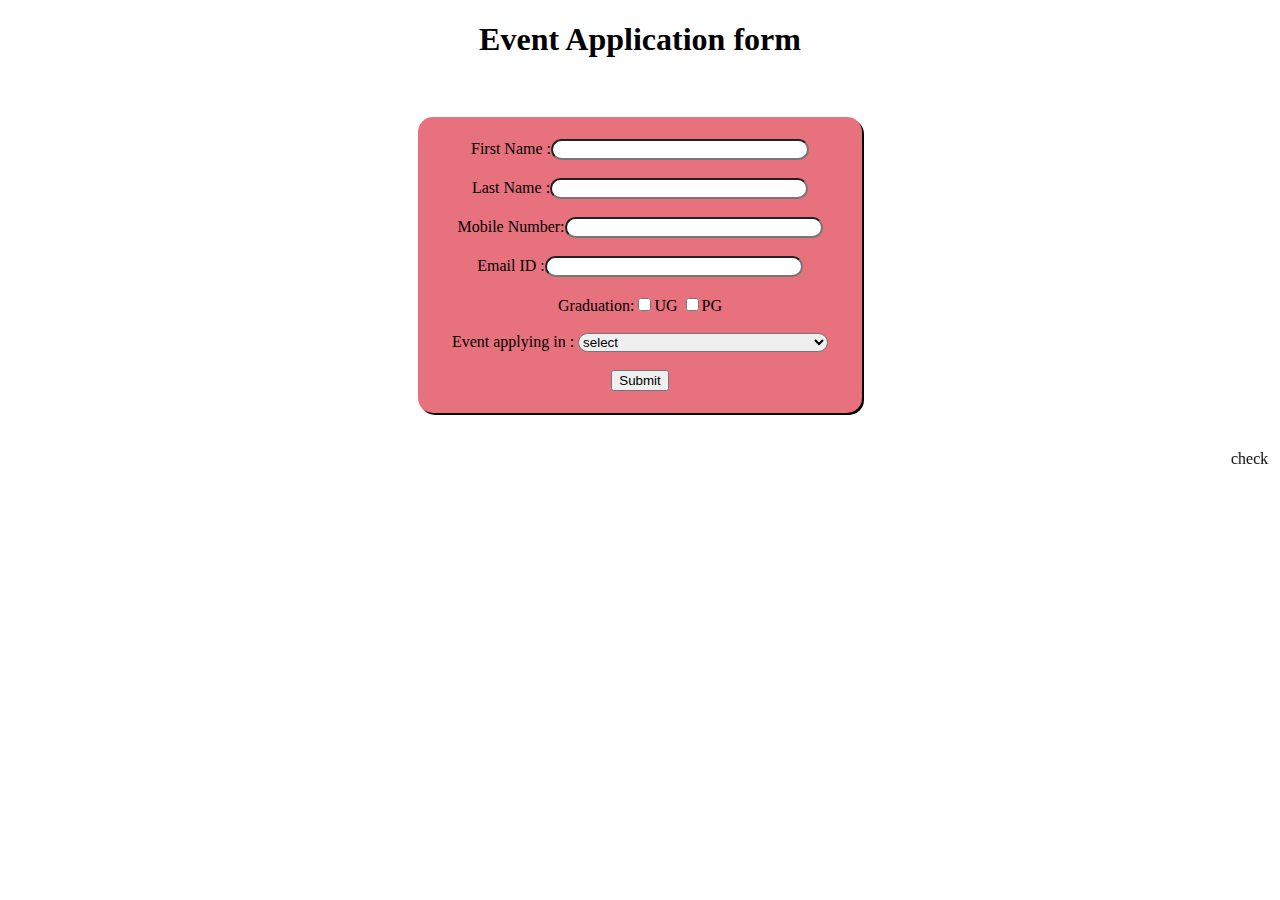
<file: Apply.html>
<!DOCTYPE html>
<html lang="en">
<head>
  <meta charset="UTF-8">
  <meta http-equiv="X-UA-Compatible" content="IE=edge">
  <meta name="viewport" content="width=device-width, initial-scale=1.0">
  <title>Application</title>
  <style>
      .Apply{
                   flex-direction: column;
                   border-radius: 15px;
                   text-align: center;
                   background-color:#e7717d;
                   margin:1px;
                   padding: 22px;
                   box-shadow: 2px 2px black;
                   width: 400px;
               }
  </style>
</head>
<body>
  <center>                       
    <Form>
       <h1>Event Application form</h1>
         <br> <br>
     <div class="Apply">                  
        First Name :<input type="text"  style="border-radius: 20px;width: 250px; ">  
        <br> <br>
        Last Name :<input type="text"  style="border-radius: 20px;width: 250px;">
        <br> <br>
        Mobile Number:<input type="number" style=" border-radius: 20px;width: 250px;">
        <br> <br>
        Email ID :<input type="email" style="border-radius: 20px; width: 250px;">
        <br> <br>
        Graduation:<input type="checkbox">UG  
                   <input type="checkbox">PG
                   <br> <br>
        Event applying in :  <select  style="border-radius: 20px;width: 250px;">           
                            <option> select  </option>  
                            <option>General competition</option>
                            <option>Games competition</option>
                            <option>Webinars</option>
                            <option>Innovative projects</option>
                          </select>
                          <br><br>
                              <input  type="submit">
        </div>          
     </Form>
     <br>
     <br>
      <a href="https://panimalar.ac.in/ "target="_blank" style="text-decoration:none; color: black;"><marquee scrollamount="5" >check the official website for college admission</a>@panimalar.ac.in</marquee>
 </center>
</body>
</file>
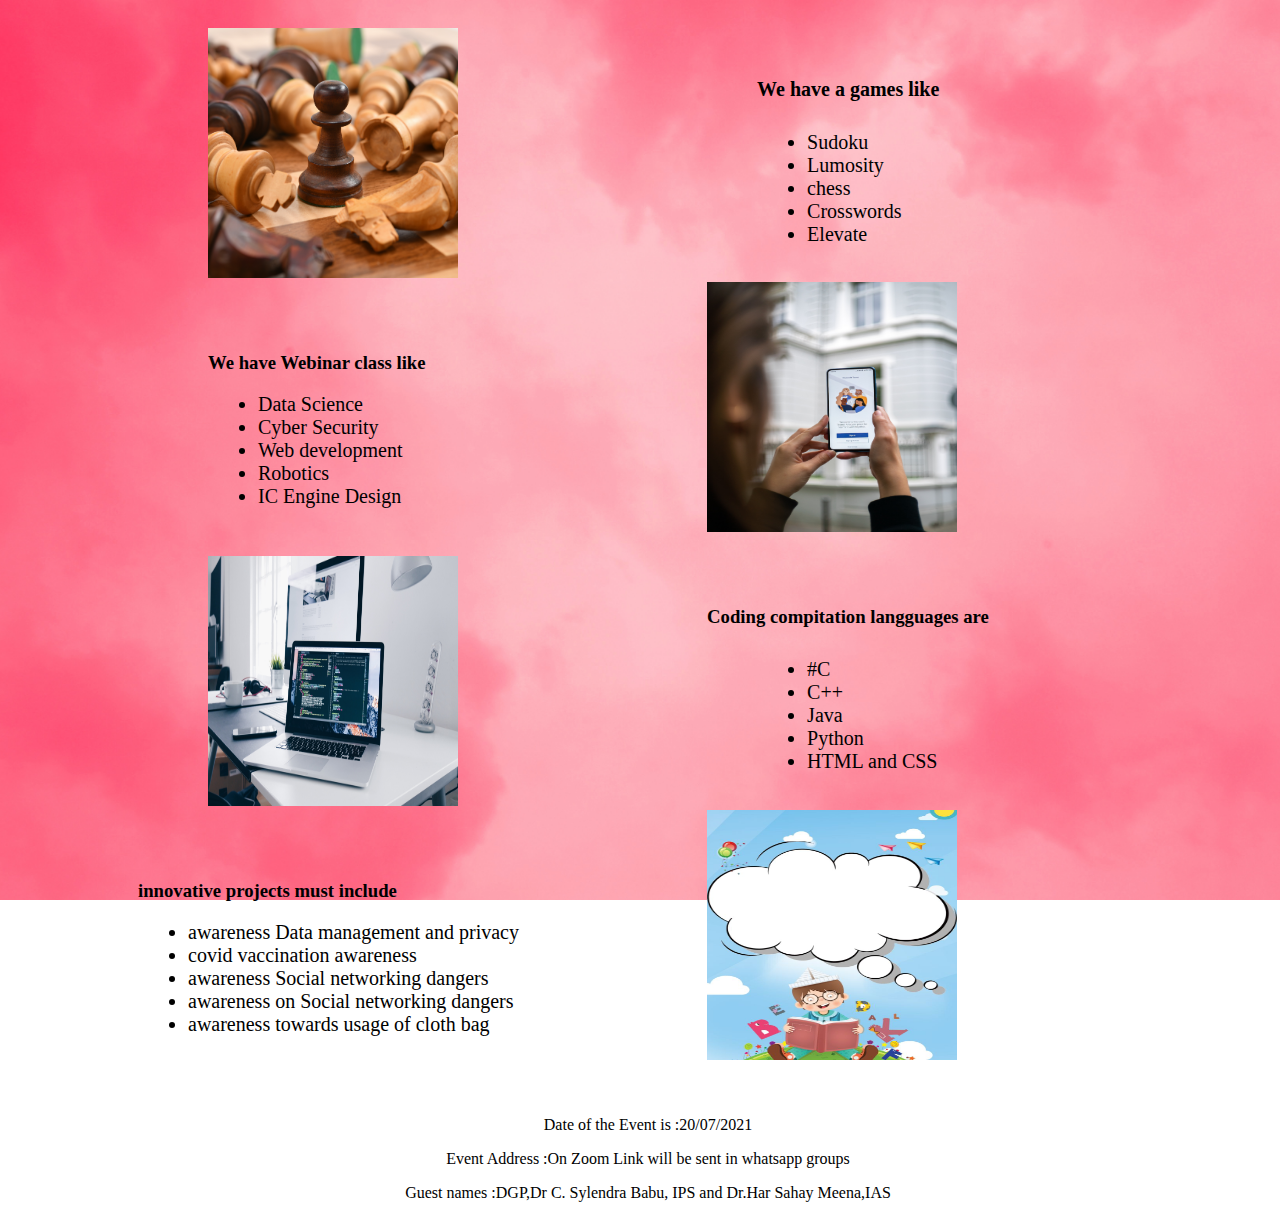
<file: Events.html>
<!DOCTYPE html>
<html lang="en">
<head>
    <meta charset="UTF-8">
    <meta http-equiv="X-UA-Compatible" content="IE=edge">
    <meta name="viewport" content="width=device-width, initial-scale=1.0">
    <title>Event</title>
    <style> 
        .Gameimage
        {
            grid-area:1stimage;
        }  
        .Gametext
        {
            grid-area: 1sttext;
        }
        .webinarclass
        {
            grid-area: 2ndtext;
        }
        .webinarimage
        {
            grid-area: 2ndimage;
        }
        .codeimage{
            grid-area: 3rdtext;
        }
        .codetext{
            grid-area: 3rdimage;
        }
        .projecttext{
            grid-area: 4thimage;
        }
        .projectimage{
            grid-area: 4thtext;
        }
        .Main
        {
            display: grid;
            grid-template-areas: 
            '1stimage 1sttext'
            '2ndtext 2ndimage'
            'webinartext webinarimage '
             'projecttext projectimage' ;
        }    
        body
        {
            background-image: url("unsplash.jpg");
            background-position: center;
            background-attachment: fixed;
            background-size: cover;
            width: 100%;
            height: 100%;
        }
        .game
        {
            height: 250px;
            width: 250px;
            margin-top: 20px;
            margin-left: 200px;
        }
        .classonline
        {
            height: 50px;
            width: 50px;
            margin-top: 20px;
            margin-left: 200px;  
        }
        .code{
            height: 250px;
            width: 250px;
            margin-top: 20px;
            margin-right: 200px; 
            margin-left: 200px;
        }
    </style>
</head>
<body>
    <div class="Main">        
        <div class="Gameimage" > <img src="1st.jpg" class="game"> </div>
        <div class="Gametext"> 
            <h3 style="margin-left: 50px; margin-top: 70px;font-size: 20px;">We have a games like</h3>
            <li style="margin-left: 100px; margin-top: 30px;font-size: 20px;">Sudoku</li>                         
            <li style="margin-left: 100px;font-size: 20px;"> Lumosity</li>                       
            <li style="margin-left: 100px;font-size: 20px;"> chess</li>                          
            <li style="margin-left: 100px;font-size: 20px;">Crosswords</li>                    
            <li style="margin-left: 100px;font-size: 20px;">Elevate</li>                                     
        </div> 
      
        <div class="webinartext"> 
            <h3 style="margin-left: 200px; margin-top: 70px;">  We have Webinar class like  </h3>
            <li style="margin-left: 250px;font-size: 20px;">Data Science </li>
            <li style="margin-left: 250px;font-size: 20px;">Cyber Security</li>
            <li style="margin-left: 250px;font-size: 20px;"> Web development </li>
            <li style="margin-left: 250px;font-size: 20px;"> Robotics </li>
            <li style="margin-left: 250px;font-size: 20px;"> IC Engine Design</li>                       
        </div>
        <div class="webinarimage"> <img src="2nd.jpg" class="onlineclass" style="height: 250px; width: 250px;" > </div>

        <div class="codeimage"> <img src="3rd.jpg" class="code"> </div>
            <div class="codetext"> 
                 <h3 style="margin-right: 250px;margin-top:70px;"> Coding compitation langguages are </h3>  
                                                                    <li style="font-size: 20px;margin-left: 100px; margin-top: 30px;">#C</li>
                                                                    <li style="font-size: 20px; margin-left: 100px;" >C++</li>
                                                                    <li style="font-size: 20px;margin-left: 100px;">Java</li>
                                                                    <li style="font-size: 20px;margin-left: 100px;">Python</li>
                                                                    <li style="font-size: 20px;margin-left: 100px;">HTML and CSS</li>
            </div>
        
            <div class="projecttext"> 
                <h3 style="margin-left: 130px; margin-top: 70px;"> innovative projects must include</h3>
                <li style=" font-size: 20px;margin-left: 180px;">awareness Data management and privacy </li>
                <li style="margin-left: 180px;font-size: 20px;">covid vaccination awareness</li>
                <li style="margin-left: 180px; font-size: 20px;"> awareness Social networking dangers </li>
                <li style="margin-left: 180px; font-size: 20px;"> awareness on Social networking dangers </li>
                <li style="margin-left: 180px;font-size: 20px;"> awareness towards usage of cloth bag</li>                       
            </div>
            <div class="projectimage"> <img src="4th.jpeg" class="onlineclass" style="height: 250px; width: 250px;" > </div>
    </div>         
                    <br> <br>         
                           <center>
                             <p>Date of the Event is :20/07/2021</p>
                             <p>Event Address :On Zoom Link will be sent in whatsapp groups</p>
                             <p>Guest names :DGP,Dr C. Sylendra Babu, IPS and Dr.Har Sahay Meena,IAS</p>
                           <center>

    
</body>
</file>
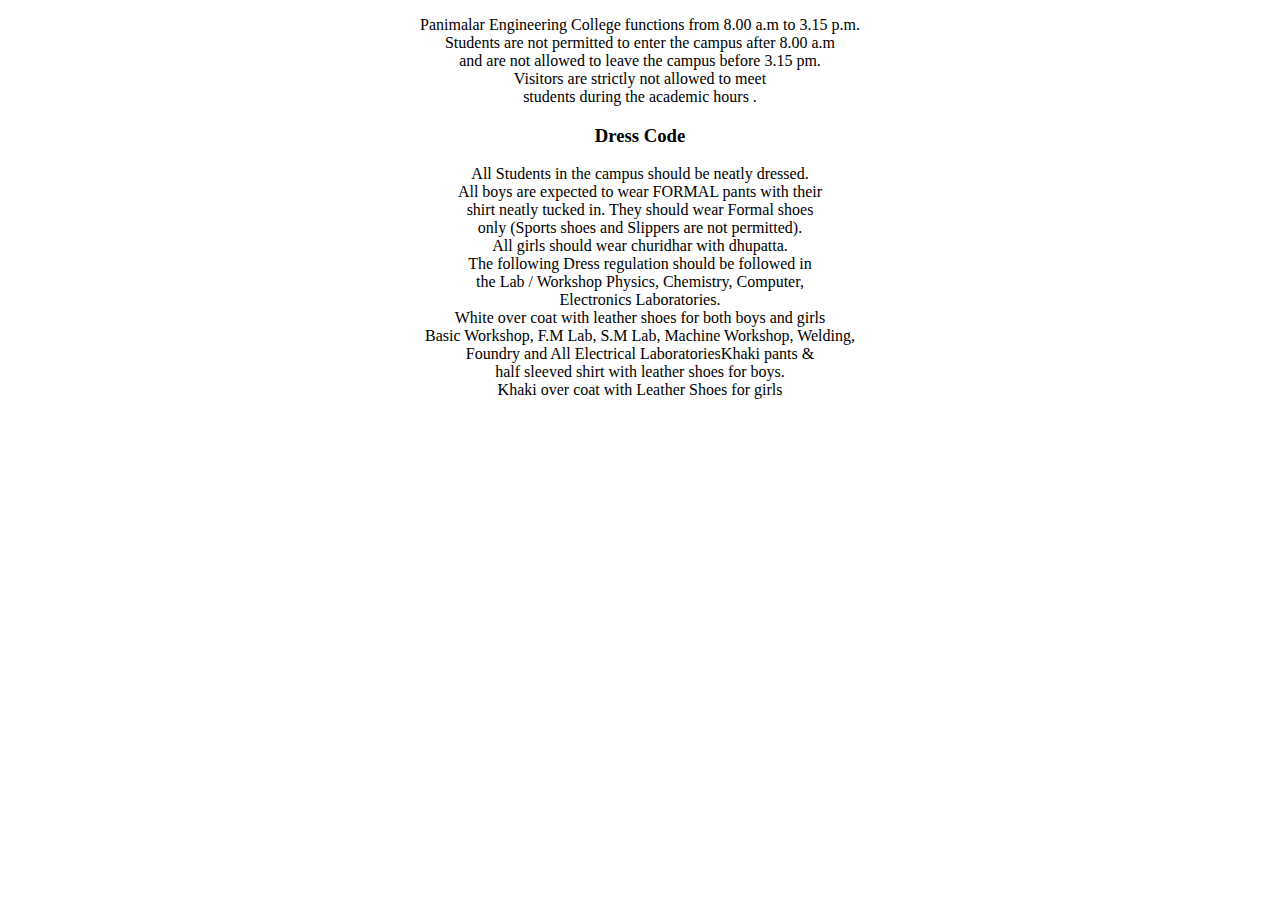
<file: Rules and regulations.html>
<!DOCTYPE html>
<html lang="en">
<head>
    <meta charset="UTF-8">
    <meta http-equiv="X-UA-Compatible" content="IE=edge">
    <meta name="viewport" content="width=device-width, initial-scale=1.0">
    <title>Rules</title>
    <center>             
   <p>  Panimalar Engineering College functions from 8.00 a.m to 3.15 p.m. <br>
        Students are not permitted to enter the campus after 8.00 a.m <br>
        and are not allowed to leave the campus before 3.15 pm. <br>
         Visitors are strictly not allowed to meet  <br>
         students during the academic hours . <br>
         <h3>  Dress Code   </h3> 
 All Students in the campus should be neatly dressed. <br>
 All boys are expected to wear FORMAL pants with their  <br>
 shirt neatly tucked in. They should wear Formal shoes  <br>
 only (Sports shoes and Slippers are not permitted). <br>
 All girls should wear churidhar with dhupatta. <br>
The following Dress regulation should be followed in  <br>
the Lab / Workshop Physics, Chemistry, Computer, <br>
Electronics Laboratories. <br>
White over coat with leather shoes for both boys and girls <br>
Basic Workshop, F.M Lab, S.M Lab, Machine Workshop, Welding,  <br>
Foundry and All Electrical LaboratoriesKhaki pants & <br> 
half sleeved shirt with leather shoes for boys. <br>
Khaki over coat with Leather Shoes for girls</p>
</center>
</head>
<body>
    
</body>
</html>
</file>
